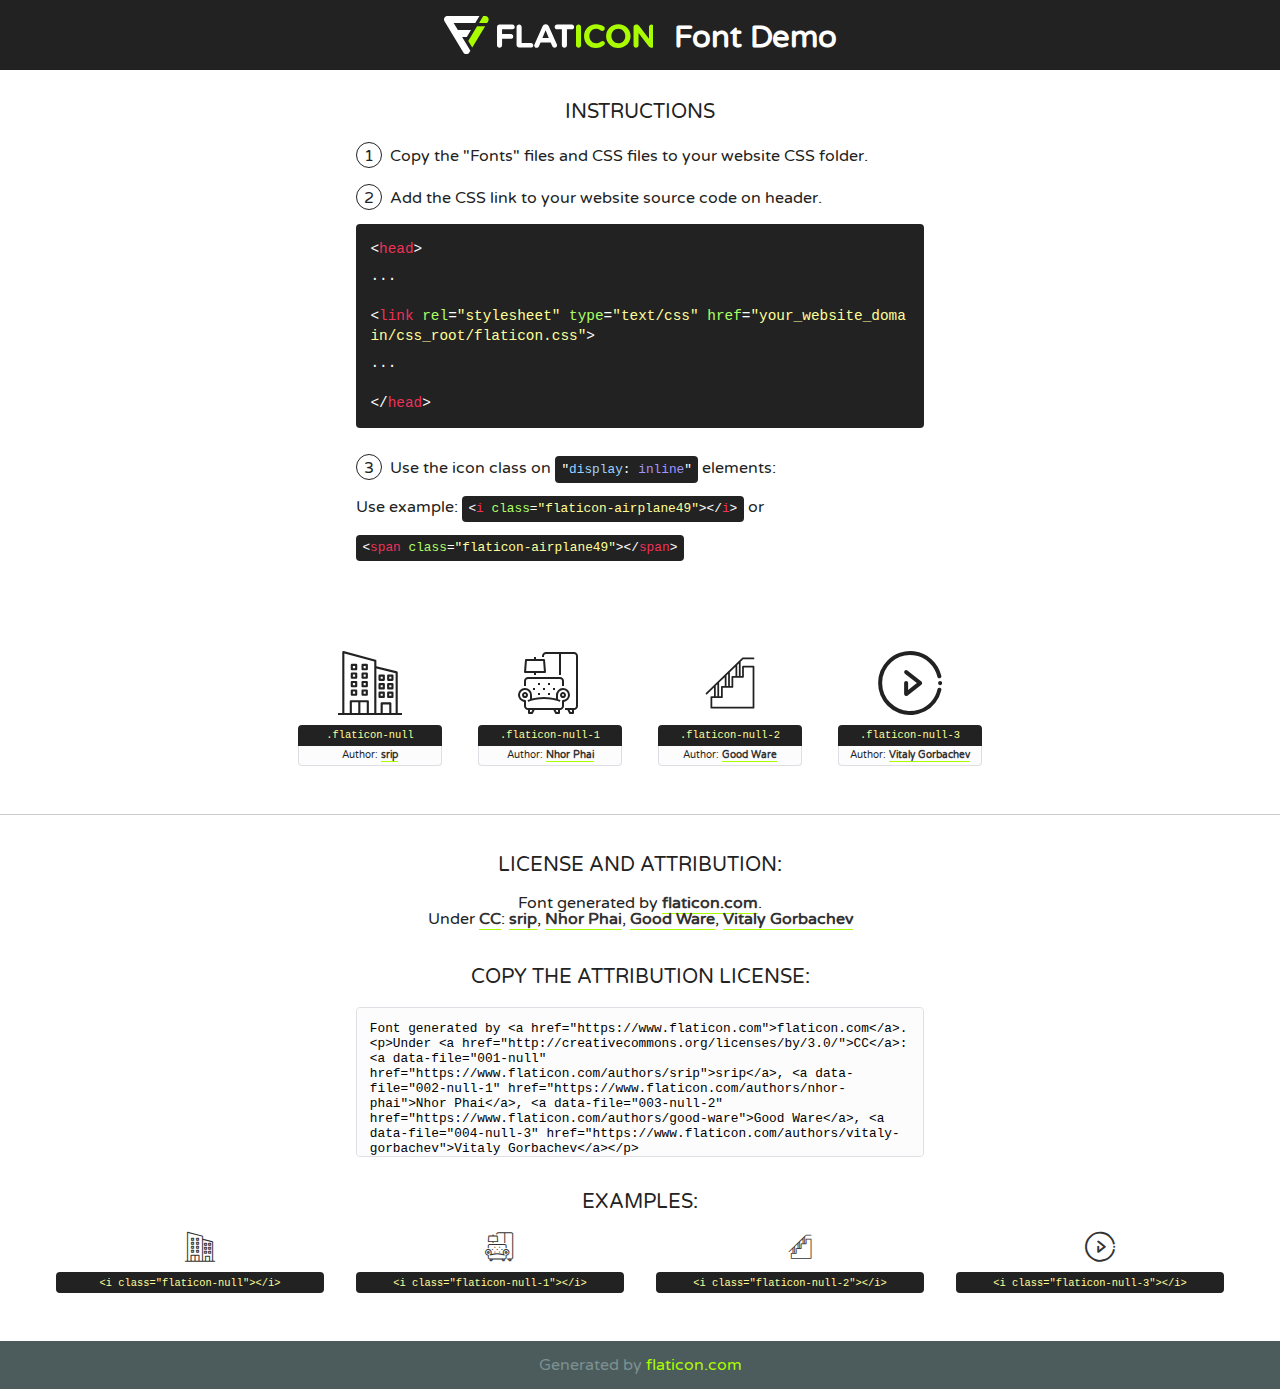
<file: assets/fonts/flaticon.html>
<!DOCTYPE html>
<!--
  Flaticon icon font: Flaticon
  Creation date: 18/05/2020 06:30
-->
<html>
<!DOCTYPE html>
<html>

<head>
    <title>Flaticon WebFont</title>
    <link href="http://fonts.googleapis.com/css?family=Varela+Round" rel="stylesheet" type="text/css" />
    <link rel="stylesheet" type="text/css" href="flaticon.css">
    <meta charset="UTF-8">
    <style>
    html, body, div, span, applet, object, iframe,
    h1, h2, h3, h4, h5, h6, p, blockquote, pre,
    a, abbr, acronym, address, big, cite, code,
    del, dfn, em, img, ins, kbd, q, s, samp,
    small, strike, strong, sub, sup, tt, var,
    b, u, i, center,
    dl, dt, dd, ol, ul, li,
    fieldset, form, label, legend,
    table, caption, tbody, tfoot, thead, tr, th, td,
    article, aside, canvas, details, embed, 
    figure, figcaption, footer, header, hgroup, 
    menu, nav, output, ruby, section, summary,
    time, mark, audio, video {
        margin: 0;
        padding: 0;
        border: 0;
        font-size: 100%;
        font: inherit;
        vertical-align: baseline;
    }
    /* HTML5 display-role reset for older browsers */
    article, aside, details, figcaption, figure, 
    footer, header, hgroup, menu, nav, section {
        display: block;
    }
    body {
        line-height: 1;
    }
    ol, ul {
        list-style: none;
    }
    blockquote, q {
        quotes: none;
    }
    blockquote:before, blockquote:after,
    q:before, q:after {
        content: '';
        content: none;
    }
    table {
        border-collapse: collapse;
        border-spacing: 0;
    }
    body {
        font-family: 'Varela Round', Helvetica, Arial, sans-serif;
        font-size: 16px;
        color: #222;
    }
    a {
        color: #333;
        border-bottom: 1px solid #a9fd00;
        font-weight: bold;
        text-decoration: none;
    }
    * {
        -moz-box-sizing: border-box;
        -webkit-box-sizing: border-box;
        box-sizing: border-box;
        margin: 0;
        padding: 0;
    }
    [class^="flaticon-"]:before, [class*=" flaticon-"]:before, [class^="flaticon-"]:after, [class*=" flaticon-"]:after {
        font-family: Flaticon;
        font-size: 30px;
        font-style: normal;
        margin-left: 20px;
        color: #333;
    }
    .wrapper {
        max-width: 600px;
        margin: auto;
        padding: 0 1em;
    }
    .title {
        font-size: 1.25em;
        text-align: center;
        margin-bottom: 1em;
        text-transform: uppercase;
    }
    header {
        text-align: center;
        background-color: #222;
        color: #fff;
        padding: 1em;
    }
    header .logo {
        width: 210px;
        height: 38px;
        display: inline-block;
        vertical-align: middle;
        margin-right: 1em;
        border: none;
    }
    header strong {
        font-size: 1.95em;
        font-weight: bold;
        vertical-align: middle;
        margin-top: 5px;
        display: inline-block;
    }
    .demo {
        margin: 2em auto;
        line-height: 1.25em;
    }
    .demo ul li {
        margin-bottom: 1em;
    }
    .demo ul li .num {
        color: #222;
        border-radius: 20px;
        display: inline-block;
        width: 26px;
        padding: 3px;
        height: 26px;
        text-align: center;
        margin-right: 0.5em;
        border: 1px solid #222;
    }
    .demo ul li code {
        background-color: #222;
        border-radius: 4px;
        padding: 0.25em 0.5em;
        display: inline-block;
        color: #fff;
        font-family: Consolas,Monaco,Lucida Console,Liberation Mono,DejaVu Sans Mono,Bitstream Vera Sans Mono,Courier New, monospace;
        font-weight: lighter;
        margin-top: 1em;
        font-size: 0.8em;
        word-break: break-all;
    }
    .demo ul li code.big {
        padding: 1em;
        font-size: 0.9em;
    }
    .demo ul li code .red {
        color: #EF3159;
    }
    .demo ul li code .green {
        color: #ACFF65;
    }
    .demo ul li code .yellow {
        color: #FFFF99;
    }
    .demo ul li code .blue {
        color: #99D3FF;
    }
    .demo ul li code .purple {
        color: #A295FF;
    }
    .demo ul li code .dots {
        margin-top: 0.5em;
        display: block;
    }
    #glyphs {
        border-bottom: 1px solid #ccc;
        padding: 2em 0;
        text-align: center;
    }
    .glyph {
        display: inline-block;
        width: 9em;
        margin: 1em;
        text-align: center;
        vertical-align: top;
        background: #FFF;
    }
    .glyph .glyph-icon {
        padding: 10px;
        display: block;
        font-family:"Flaticon";
        font-size: 64px;
        line-height: 1;
    }
    .glyph .glyph-icon:before {
        font-size: 64px;
        color: #222;
        margin-left: 0;
    }
    .class-name {
        font-size: 0.65em;
        background-color: #222;
        color: #fff;
        border-radius: 4px 4px 0 0;
        padding: 0.5em;
        color: #FFFF99;
        font-family: Consolas,Monaco,Lucida Console,Liberation Mono,DejaVu Sans Mono,Bitstream Vera Sans Mono,Courier New, monospace;
    }
    .author-name {
        font-size: 0.6em;
        background-color: #fcfcfd;
        border: 1px solid #DEDEE4;
        border-top: 0;
        border-radius: 0 0 4px 4px;
        padding: 0.5em;
    }
    .class-name:last-child {
        font-size: 10px;
        color:#888;
    }
    .class-name:last-child a {
        font-size: 10px;
        color:#555;
    }
    .class-name:last-child a:hover {
        color:#a9fd00;
    }
    .glyph > input {
        display: block;
        width: 100px;
        margin: 5px auto;
        text-align: center;
        font-size: 12px;
        cursor: text;
    }
    .glyph > input.icon-input {
        font-family:"Flaticon";
        font-size: 16px;
        margin-bottom: 10px;
    }
    .attribution .title {
        margin-top: 2em;
    }
    .attribution textarea {
        background-color: #fcfcfd;
        padding: 1em;
        border: none;
        box-shadow: none;
        border: 1px solid #DEDEE4;
        border-radius: 4px;
        resize: none;
        width: 100%;
        height: 150px;
        font-size: 0.8em;
        font-family: Consolas,Monaco,Lucida Console,Liberation Mono,DejaVu Sans Mono,Bitstream Vera Sans Mono,Courier New, monospace;
        -webkit-appearance: none;
    }
    .iconsuse {
        margin: 2em auto;
        text-align: center;
        max-width: 1200px;
    }
    .iconsuse:after {
        content: '';
        display: table;
        clear: both;
    }
    .iconsuse .image {
        float: left;
        width: 25%;
        padding: 0 1em;
    }
    .iconsuse .image p {
        margin-bottom: 1em;
    }
    .iconsuse .image span {
        display: block;
        font-size: 0.65em;
        background-color: #222;
        color: #fff;
        border-radius: 4px;
        padding: 0.5em;
        color: #FFFF99;
        margin-top: 1em;
        font-family: Consolas,Monaco,Lucida Console,Liberation Mono,DejaVu Sans Mono,Bitstream Vera Sans Mono,Courier New, monospace;
    }
    #footer {
        text-align: center;
        background-color: #4C5B5C;
        color: #7c9192;
        padding: 1em;
    }
    #footer a {
        border: none;
        color: #a9fd00;
        font-weight: normal;
    }
    @media (max-width: 960px) {
        .iconsuse .image {
            width: 50%;
        }
    }
    @media (max-width: 560px) {
        .iconsuse .image {
            width: 100%;
        }
    }
    </style>
</head>

<body class="characters-off">

    <header>
        <a href="https://www.flaticon.com" target="_blank" class="logo">
            <svg version="1.1" xmlns="http://www.w3.org/2000/svg" xmlns:xlink="http://www.w3.org/1999/xlink" xmlns:a="http://ns.adobe.com/AdobeSVGViewerExtensions/3.0/" viewBox="0 0 560.875 102.036" enable-background="new 0 0 560.875 102.036" xml:space="preserve">
                <defs>
                </defs>
                <g>
                    <g class="letters">
                        <path fill="#ffffff" d="M141.596,29.675c0-3.777,2.985-6.767,6.764-6.767h34.438c3.426,0,6.15,2.728,6.15,6.15
                        c0,3.43-2.724,6.149-6.15,6.149h-27.674v13.091h23.719c3.429,0,6.151,2.724,6.151,6.15c0,3.43-2.723,6.149-6.151,6.149h-23.719
                        v17.574c0,3.773-2.986,6.761-6.764,6.761c-3.779,0-6.764-2.989-6.764-6.761V29.675z"></path>
                        <path fill="#ffffff" d="M193.844,29.149c0-3.781,2.985-6.767,6.764-6.767c3.776,0,6.763,2.985,6.763,6.767v42.957h25.039
                        c3.426,0,6.149,2.726,6.149,6.153c0,3.425-2.723,6.15-6.149,6.15h-31.802c-3.779,0-6.764-2.986-6.764-6.768V29.149z"></path>
                        <path fill="#ffffff" d="M241.891,75.71l21.438-48.407c1.492-3.341,4.215-5.357,7.906-5.357h0.792
                        c3.686,0,6.323,2.017,7.815,5.357l21.439,48.407c0.436,0.967,0.701,1.845,0.701,2.723c0,3.602-2.809,6.501-6.414,6.501
                        c-3.161,0-5.269-1.845-6.499-4.655l-4.132-9.661h-27.059l-4.301,10.102c-1.144,2.631-3.426,4.214-6.237,4.214
                        c-3.517,0-6.24-2.81-6.24-6.325C241.1,77.64,241.451,76.677,241.891,75.71z M279.932,58.666l-8.521-20.297l-8.526,20.297H279.932
                        z"></path>
                        <path fill="#ffffff" d="M314.864,35.387H301.86c-3.429,0-6.239-2.813-6.239-6.238c0-3.429,2.811-6.24,6.239-6.24h39.533
                        c3.426,0,6.237,2.811,6.237,6.24c0,3.425-2.811,6.238-6.237,6.238h-13.001v42.785c0,3.773-2.99,6.761-6.764,6.761
                        c-3.779,0-6.764-2.989-6.764-6.761V35.387z"></path>
                        <path fill="#A9FD00" d="M352.615,29.149c0-3.781,2.985-6.767,6.767-6.767c3.774,0,6.761,2.985,6.761,6.767v49.024
                        c0,3.773-2.987,6.761-6.761,6.761c-3.781,0-6.767-2.989-6.767-6.761V29.149z"></path>
                        <path fill="#A9FD00" d="M374.132,53.836v-0.179c0-17.481,13.178-31.801,32.065-31.801c9.22,0,15.459,2.458,20.557,6.238
                        c1.402,1.054,2.637,2.985,2.637,5.357c0,3.692-2.985,6.59-6.681,6.59c-1.845,0-3.071-0.702-4.044-1.319
                        c-3.776-2.813-7.729-4.393-12.562-4.393c-10.364,0-17.831,8.611-17.831,19.154v0.173c0,10.542,7.291,19.329,17.831,19.329
                        c5.715,0,9.492-1.756,13.359-4.834c1.049-0.874,2.458-1.491,4.039-1.491c3.429,0,6.325,2.813,6.325,6.236
                        c0,2.106-1.056,3.78-2.282,4.834c-5.539,4.834-12.036,7.733-21.878,7.733C387.572,85.464,374.132,71.493,374.132,53.836z"></path>
                        <path fill="#A9FD00" d="M433.009,53.836v-0.179c0-17.481,13.79-31.801,32.766-31.801c18.981,0,32.592,14.143,32.592,31.628v0.173
                        c0,17.483-13.785,31.807-32.769,31.807C446.625,85.464,433.009,71.32,433.009,53.836z M484.224,53.836v-0.179
                        c0-10.539-7.725-19.326-18.626-19.326c-10.893,0-18.449,8.611-18.449,19.154v0.173c0,10.542,7.73,19.329,18.626,19.329
                        C476.676,72.986,484.224,64.378,484.224,53.836z"></path>
                        <path fill="#A9FD00" d="M506.233,29.321c0-3.774,2.99-6.763,6.767-6.763h1.401c3.252,0,5.183,1.583,7.029,3.953l26.093,34.265
                        V29.059c0-3.692,2.99-6.677,6.681-6.677c3.683,0,6.671,2.985,6.671,6.677v48.934c0,3.78-2.987,6.765-6.764,6.765h-0.436
                        c-3.257,0-5.188-1.581-7.034-3.953l-27.056-35.492v32.944c0,3.687-2.985,6.676-6.678,6.676c-3.683,0-6.673-2.989-6.673-6.676
                        V29.321z"></path>
                    </g>
                    <g class="insignia">
                        <path fill="#ffffff" d="M48.372,56.137h12.517l11.156-18.537H37.186L25.688,18.539h57.825L94.668,0H9.271
                        C5.925,0,2.842,1.801,1.198,4.716c-1.644,2.907-1.593,6.482,0.134,9.343l50.38,83.501c1.678,2.781,4.689,4.476,7.938,4.476
                        c3.246,0,6.257-1.695,7.935-4.476l2.898-4.804L48.372,56.137z"></path>
                        <g class="i">
                            <path fill="#A9FD00" d="M93.575,18.539h0.031v0.004l21.652,0.004l2.705-4.488c1.727-2.861,1.778-6.436,0.133-9.343
                            C116.454,1.801,113.371,0,110.026,0h-5.294L93.575,18.539z"></path>
                            <polygon fill="#A9FD00" points="88.291,27.356 64.725,66.486 75.519,84.404 109.942,27.356"></polygon>
                        </g>
                    </g>
                </g>
            </svg>
        </a>
        <strong>Font Demo</strong>
    </header>


    <section class="demo wrapper">

        <p class="title">Instructions</p>

        <ul>
            <li>
                <span class="num">1</span>Copy the "Fonts" files and CSS files to your website CSS folder.
            </li>
            <li>
                <span class="num">2</span>Add the CSS link to your website source code on header.
                <code class="big">
                    &lt;<span class="red">head</span>&gt;
                    <br/><span class="dots">...</span>
                    <br/>&lt;<span class="red">link</span> <span class="green">rel</span>=<span class="yellow">"stylesheet"</span> <span class="green">type</span>=<span class="yellow">"text/css"</span> <span class="green">href</span>=<span class="yellow">"your_website_domain/css_root/flaticon.css"</span>&gt;
                    <br/><span class="dots">...</span>
                    <br/>&lt;/<span class="red">head</span>&gt;
                </code>
            </li>

            <li>
                <p>
                    <span class="num">3</span>Use the icon class on <code>"<span class="blue">display</span>:<span class="purple"> inline</span>"</code> elements:
                    <br />
                    Use example: <code>&lt;<span class="red">i</span> <span class="green">class</span>=<span class="yellow">&quot;flaticon-airplane49&quot;</span>&gt;&lt;/<span class="red">i</span>&gt;</code> or <code>&lt;<span class="red">span</span> <span class="green">class</span>=<span class="yellow">&quot;flaticon-airplane49&quot;</span>&gt;&lt;/<span class="red">span</span>&gt;</code>
            </li>
        </ul>

    </section>




   <section id="glyphs">          
    
      
        <div class="glyph"><div class="glyph-icon flaticon-null"></div>
            <div class="class-name">.flaticon-null</div>
            <div class="author-name">Author: <a data-file="001-null" href="https://www.flaticon.com/authors/srip">srip</a> </div> 
        </div>        
        
        <div class="glyph"><div class="glyph-icon flaticon-null-1"></div>
            <div class="class-name">.flaticon-null-1</div>
            <div class="author-name">Author: <a data-file="002-null-1" href="https://www.flaticon.com/authors/nhor-phai">Nhor Phai</a> </div> 
        </div>        
        
        <div class="glyph"><div class="glyph-icon flaticon-null-2"></div>
            <div class="class-name">.flaticon-null-2</div>
            <div class="author-name">Author: <a data-file="003-null-2" href="https://www.flaticon.com/authors/good-ware">Good Ware</a> </div> 
        </div>        
        
        <div class="glyph"><div class="glyph-icon flaticon-null-3"></div>
            <div class="class-name">.flaticon-null-3</div>
            <div class="author-name">Author: <a data-file="004-null-3" href="https://www.flaticon.com/authors/vitaly-gorbachev">Vitaly Gorbachev</a> </div> 
        </div>        
        

    </section>



    <section class="attribution wrapper"   style="text-align:center;">

      <div class="title">License and attribution:</div><div class="attrDiv">Font generated by <a href="https://www.flaticon.com">flaticon.com</a>. <div><p>Under <a href="http://creativecommons.org/licenses/by/3.0/">CC</a>: <a data-file="001-null" href="https://www.flaticon.com/authors/srip">srip</a>, <a data-file="002-null-1" href="https://www.flaticon.com/authors/nhor-phai">Nhor Phai</a>, <a data-file="003-null-2" href="https://www.flaticon.com/authors/good-ware">Good Ware</a>, <a data-file="004-null-3" href="https://www.flaticon.com/authors/vitaly-gorbachev">Vitaly Gorbachev</a></p>  </div>
      </div>
      <div class="title">Copy the Attribution License:</div>

    <textarea onclick="this.focus();this.select();">Font generated by &lt;a href=&quot;https://www.flaticon.com&quot;&gt;flaticon.com&lt;/a&gt;. <p>Under <a href="http://creativecommons.org/licenses/by/3.0/">CC</a>: <a data-file="001-null" href="https://www.flaticon.com/authors/srip">srip</a>, <a data-file="002-null-1" href="https://www.flaticon.com/authors/nhor-phai">Nhor Phai</a>, <a data-file="003-null-2" href="https://www.flaticon.com/authors/good-ware">Good Ware</a>, <a data-file="004-null-3" href="https://www.flaticon.com/authors/vitaly-gorbachev">Vitaly Gorbachev</a></p>  
     </textarea>

    </section>

    <section class="iconsuse">

          <div class="title">Examples:</div>            
             
            <div class="image">
                <p>
                    <i class="glyph-icon flaticon-null"></i> 
                    <span>&lt;i class=&quot;flaticon-null&quot;&gt;&lt;/i&gt;</span>
                </p>
            </div>
            
            <div class="image">
                <p>
                    <i class="glyph-icon flaticon-null-1"></i> 
                    <span>&lt;i class=&quot;flaticon-null-1&quot;&gt;&lt;/i&gt;</span>
                </p>
            </div>
            
            <div class="image">
                <p>
                    <i class="glyph-icon flaticon-null-2"></i> 
                    <span>&lt;i class=&quot;flaticon-null-2&quot;&gt;&lt;/i&gt;</span>
                </p>
            </div>
            
            <div class="image">
                <p>
                    <i class="glyph-icon flaticon-null-3"></i> 
                    <span>&lt;i class=&quot;flaticon-null-3&quot;&gt;&lt;/i&gt;</span>
                </p>
            </div>
                       
        </div>
                            
    </section>

<div id="footer">
    <div>Generated by <a href="https://www.flaticon.com">flaticon.com</a>
    </div>
</div>



</body>
</html>
</file>
<file: assets/fonts/flaticon.css>
/*
  	Flaticon icon font: Flaticon
  	Creation date: 18/05/2020 06:30
  	*/

@font-face {
  font-family: "Flaticon";
  src: url("./Flaticon.eot");
  src: url("./Flaticon.eot?#iefix") format("embedded-opentype"),
       url("./Flaticon.woff2") format("woff2"),
       url("./Flaticon.woff") format("woff"),
       url("./Flaticon.ttf") format("truetype"),
       url("./Flaticon.svg#Flaticon") format("svg");
  font-weight: normal;
  font-style: normal;
}

@media screen and (-webkit-min-device-pixel-ratio:0) {
  @font-face {
    font-family: "Flaticon";
    src: url("./Flaticon.svg#Flaticon") format("svg");
  }
}

[class^="flaticon-"]:before, [class*=" flaticon-"]:before,
[class^="flaticon-"]:after, [class*=" flaticon-"]:after {   
  font-family: Flaticon;
        font-size: 20px;
font-style: normal;
margin-left: 20px;
}

.flaticon-null:before { content: "\f100"; }
.flaticon-null-1:before { content: "\f101"; }
.flaticon-null-2:before { content: "\f102"; }
.flaticon-null-3:before { content: "\f103"; }
</file>
